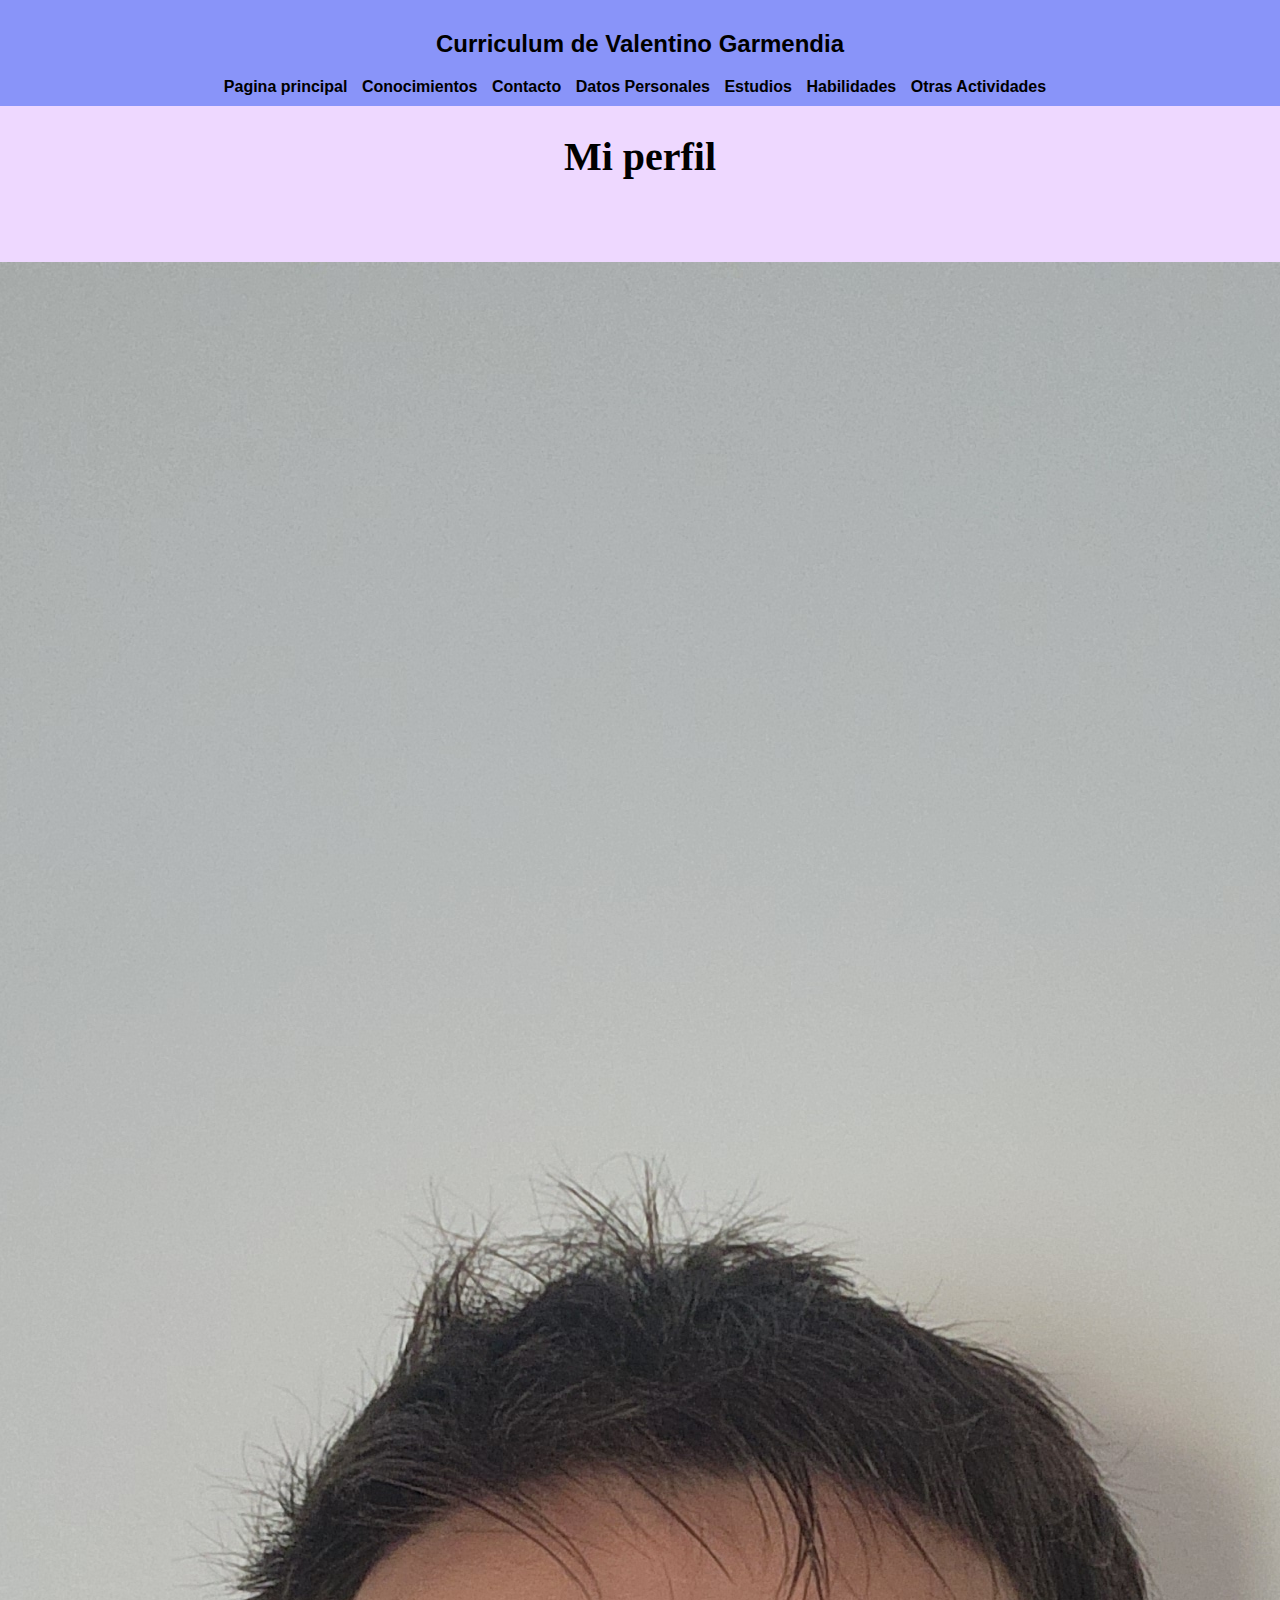
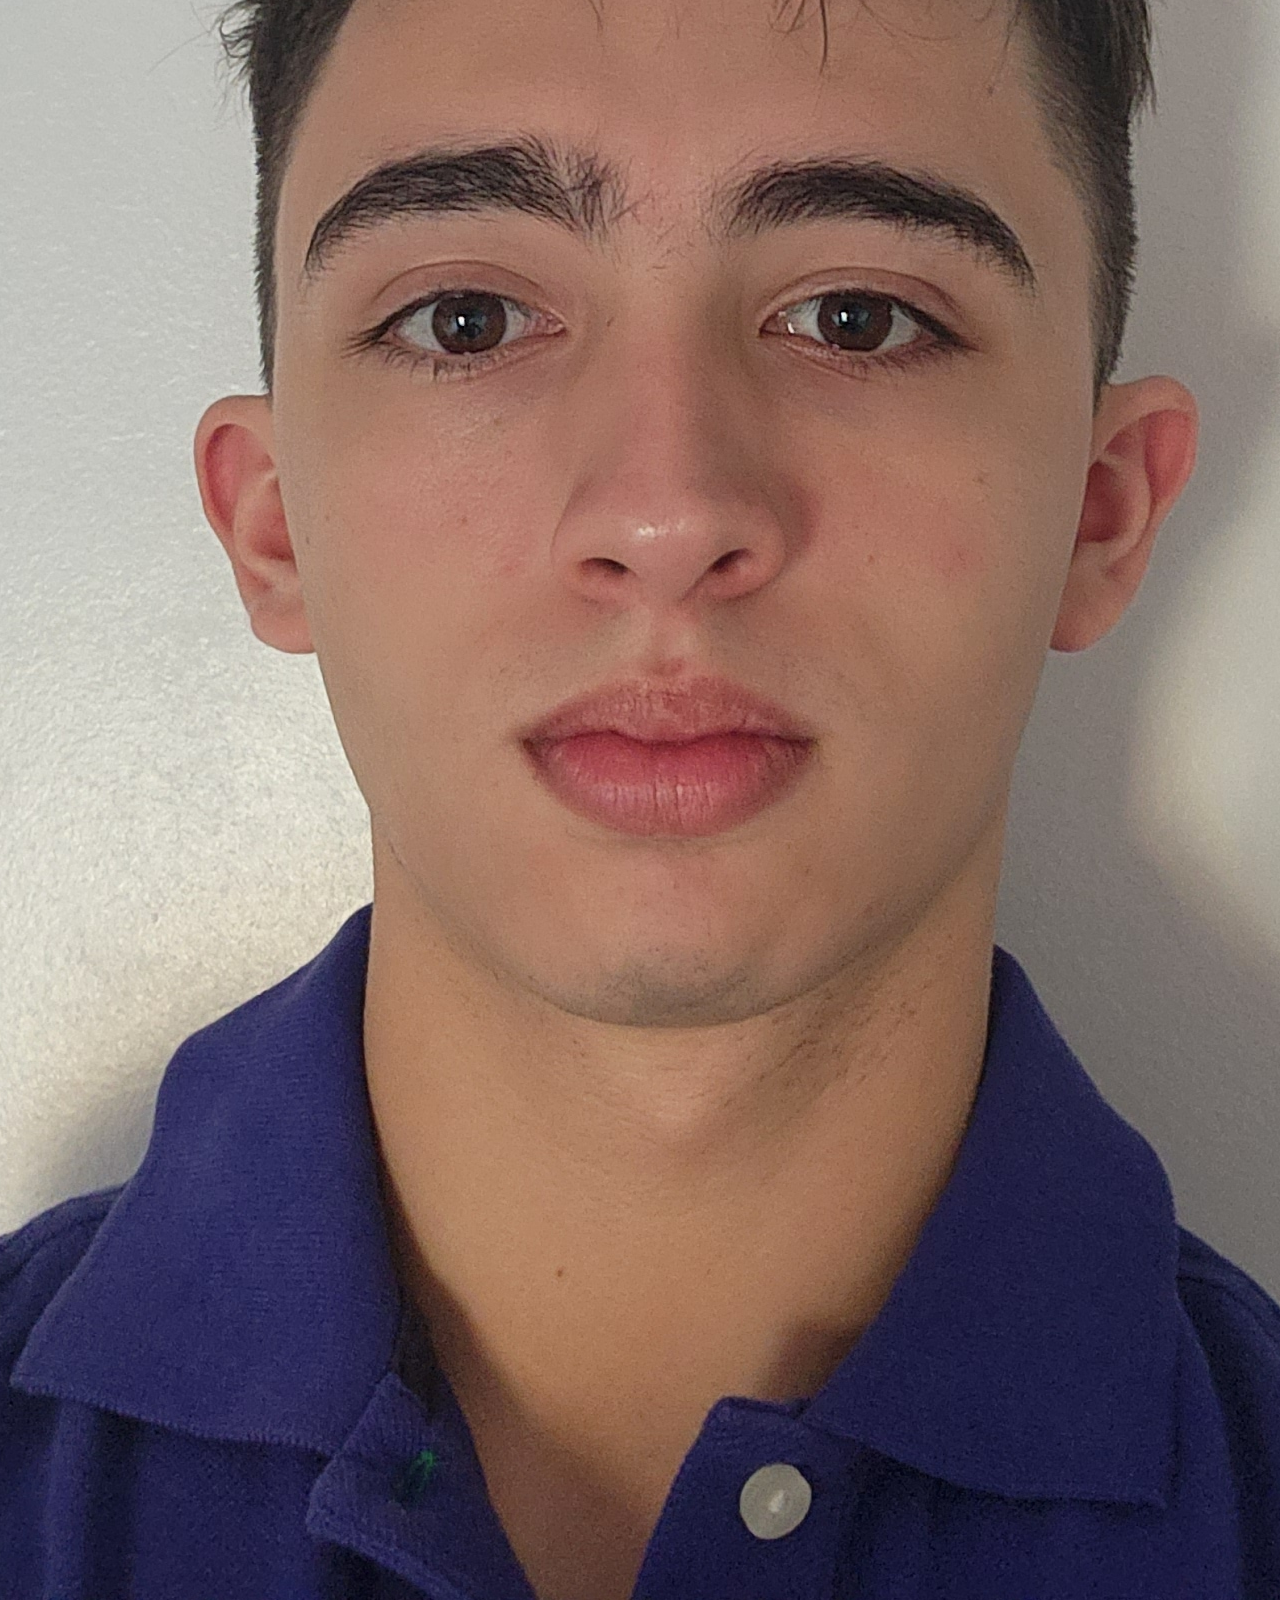
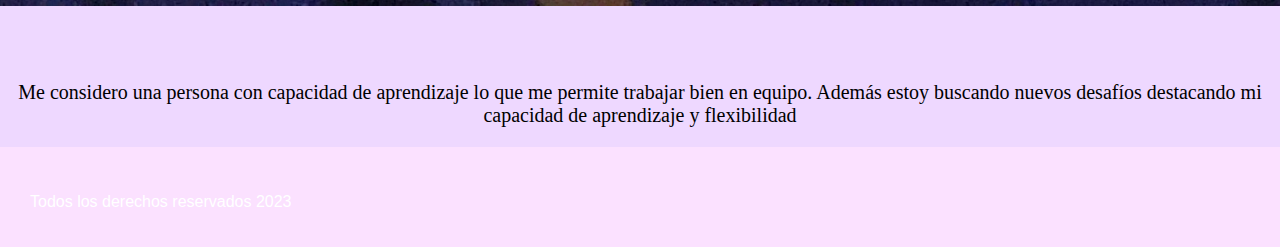
<file: index.html>
<!DOCTYPE html>
<html lang="en">
<head>
    <meta charset="UTF-8">
    <meta http-equiv="X-UA-Compatible" content="IE=edge">
    <meta name="viewport" content="width=device-width, initial-scale=1.0">
    <link rel="stylesheet" href="estilos.css">
    <title>curriculum</title>
</head>
<body>
    <header>
        <a href="index.html" class="logo">
            <h2 class="titulo">Curriculum de Valentino Garmendia</h2>
        </a>
        <nav>
            <a href="index.html" class="nav-link">Pagina principal</a>
            <a href="conocimientos.html" class="nav-link">Conocimientos</a>
            <a href="contacto.html" class="nav-link">Contacto</a>
            <a href="datos.html" class="nav-link">Datos Personales</a>
            <a href="estudios.html" class="nav-link">Estudios</a>
            <a href="habilidades.html" class="nav-link">Habilidades</a>
            <a href="otras.html" class="nav-link">Otras Actividades</a>
        </nav>
    </header>
    <div>
        <div class="text">
            <h1>Mi perfil</h1>
            <div class="contenedortextoimagen2">
                <div >
               <img class="foton" src="Fotocv.jpg" alt="foton">
                </div>
                
            <p class="perfila">
                Me considero una persona con capacidad de aprendizaje lo que me permite trabajar bien en equipo. Además estoy buscando nuevos desafíos destacando mi capacidad de aprendizaje y flexibilidad
            </p>
        </div>
    </div>

    <footer>
        <div >
         <p class=".footer"> Todos los derechos reservados 2023</p>
         <div>
    </footer>
</body>
</html>
</file>
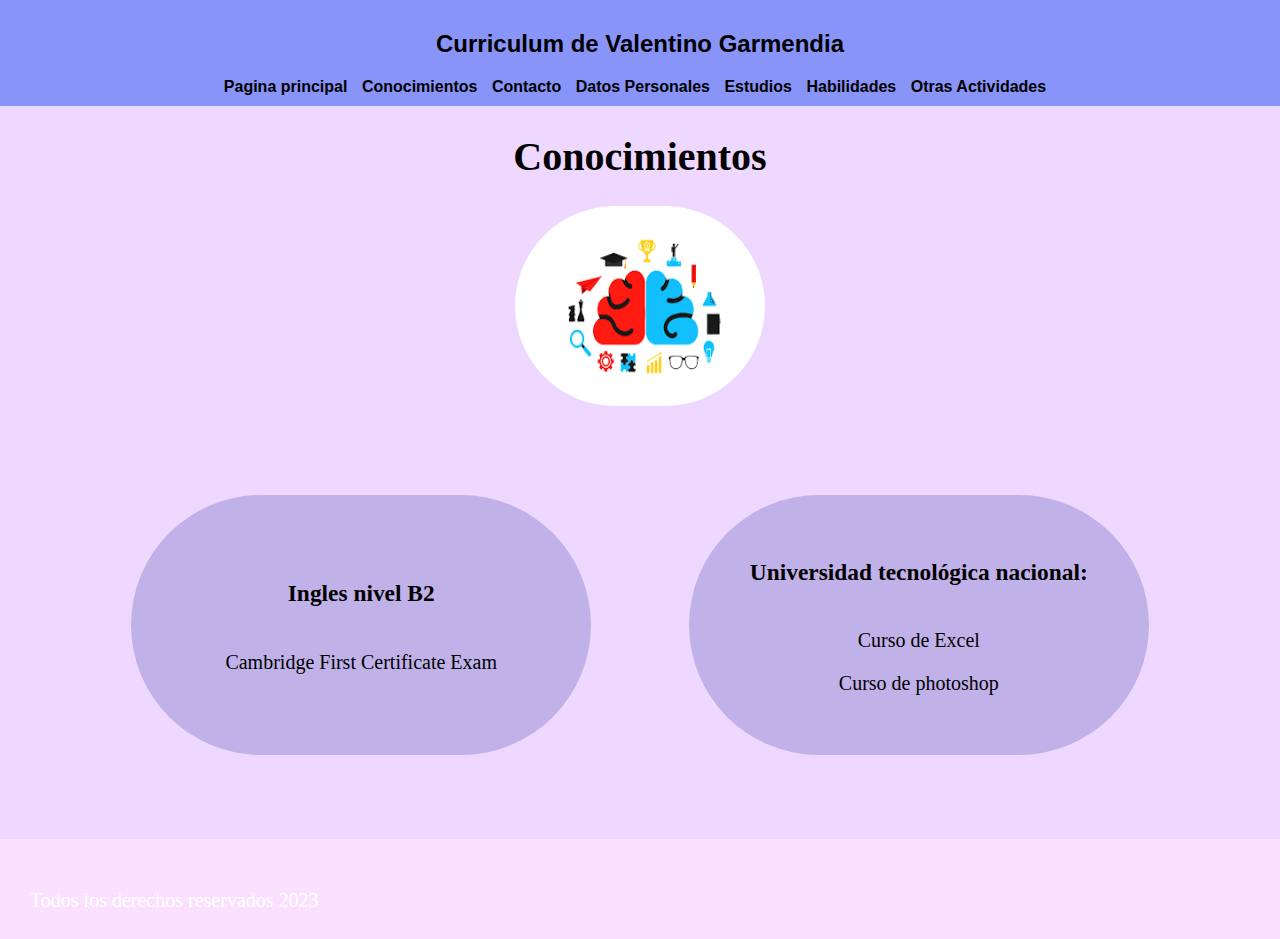
<file: conocimientos.html>
<!DOCTYPE html>
<html lang="en">
<head>
    <meta charset="UTF-8">
    <meta http-equiv="X-UA-Compatible" content="IE=edge">
    <meta name="viewport" content="width=device-width, initial-scale=1.0">
    <link rel="stylesheet" href="estilos.css">
    <title>curriculum</title>
</head>
<body>
    <header>
        <a href="index.html" class="logo">
            <h2 class="titulo">Curriculum de Valentino Garmendia</h2>
        </a>
        <nav>
            <a href="index.html" class="nav-link">Pagina principal</a>
            <a href="conocimientos.html" class="nav-link">Conocimientos</a>
            <a href="contacto.html" class="nav-link">Contacto</a>
            <a href="datos.html" class="nav-link">Datos Personales</a>
            <a href="estudios.html" class="nav-link">Estudios</a>
            <a href="habilidades.html" class="nav-link">Habilidades</a>
            <a href="otras.html" class="nav-link">Otras Actividades</a>
        </nav>
    </header>
   
    <div class="text">
        <h1>Conocimientos</h1> 
        <div class="contenedortextoimagen">
        <div >
       <img class="foto" src="conocimientos.png" alt="foto">
        </div>
        <div class="conocimientos">
            <div class="conocimiento2">
                <h3>Ingles nivel B2</h3>
                <p>Cambridge First Certificate Exam</p>
            </div>

            <div class="conocimiento2">
                <h3>Universidad tecnológica nacional:</h3>
                <div>
                    <p>Curso de Excel</p>
                    <p>Curso de photoshop</p>
                </div>
            </div>   
        </div>
    </div>
         
    <footer>
        <p> Todos los derechos reservados 2023</p>
   </footer>
</body>
</html>
</file>
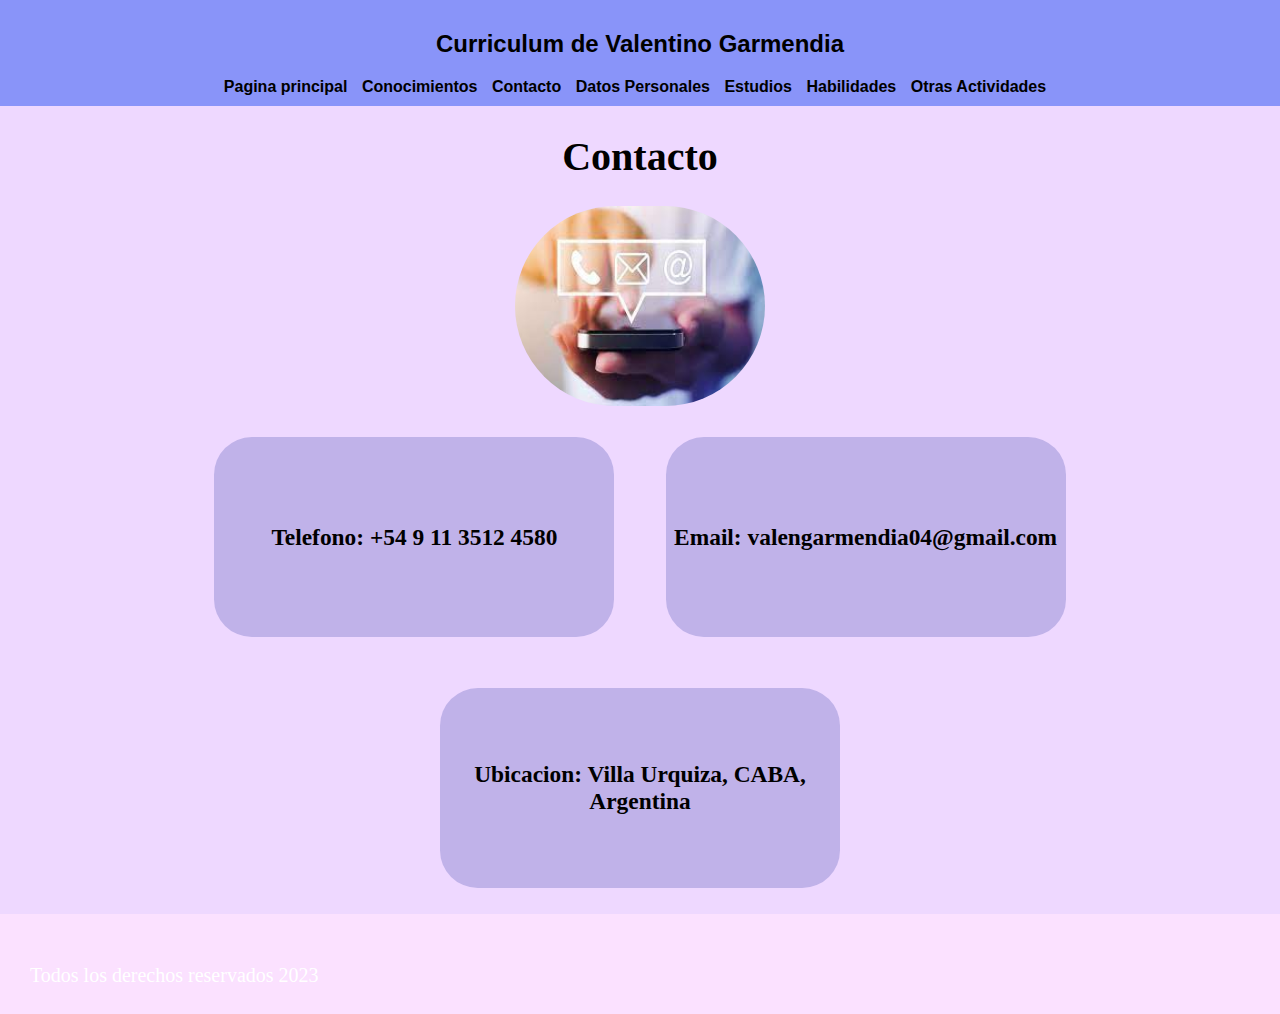
<file: contacto.html>
<!DOCTYPE html>
<html lang="en">
<head>
    <meta charset="UTF-8">
    <meta http-equiv="X-UA-Compatible" content="IE=edge">
    <meta name="viewport" content="width=device-width, initial-scale=1.0">
    <link rel="stylesheet" href="estilos.css">
    <title>curriculum</title>
</head>
<body>
    <header>
        <a href="index.html" class="logo">
            <h2 class="titulo">Curriculum de Valentino Garmendia</h2>
        </a>
        <nav>
            <a href="index.html" class="nav-link">Pagina principal</a>
            <a href="conocimientos.html" class="nav-link">Conocimientos</a>
            <a href="contacto.html" class="nav-link">Contacto</a>
            <a href="datos.html" class="nav-link">Datos Personales</a>
            <a href="estudios.html" class="nav-link">Estudios</a>
            <a href="habilidades.html" class="nav-link">Habilidades</a>
            <a href="otras.html" class="nav-link">Otras Actividades</a>
        </nav>
    </header>

    <div class="text">
        <h1>Contacto</h1>
        <div class="contenedortextoimagen">
        <div>
        <img class="foto" src="contacto.jpeg" alt="foto">
        </div>
        <div class="datos">
            <div class="datos2">  
                <div class="datos3">
                    <h3>Telefono: +54 9 11 3512 4580</h3>
                </div>
                <div class="datos3">
                    <h3>Email: valengarmendia04@gmail.com</h3>
                </div>
                <div class="datos3">
                    <h3>Ubicacion: Villa Urquiza, CABA, Argentina</h3>
                </div>
            </div>
         </div>
    </div>
         
    <footer>
        <p> Todos los derechos reservados 2023</p>
    </footer>
</body>
<html>
</file>
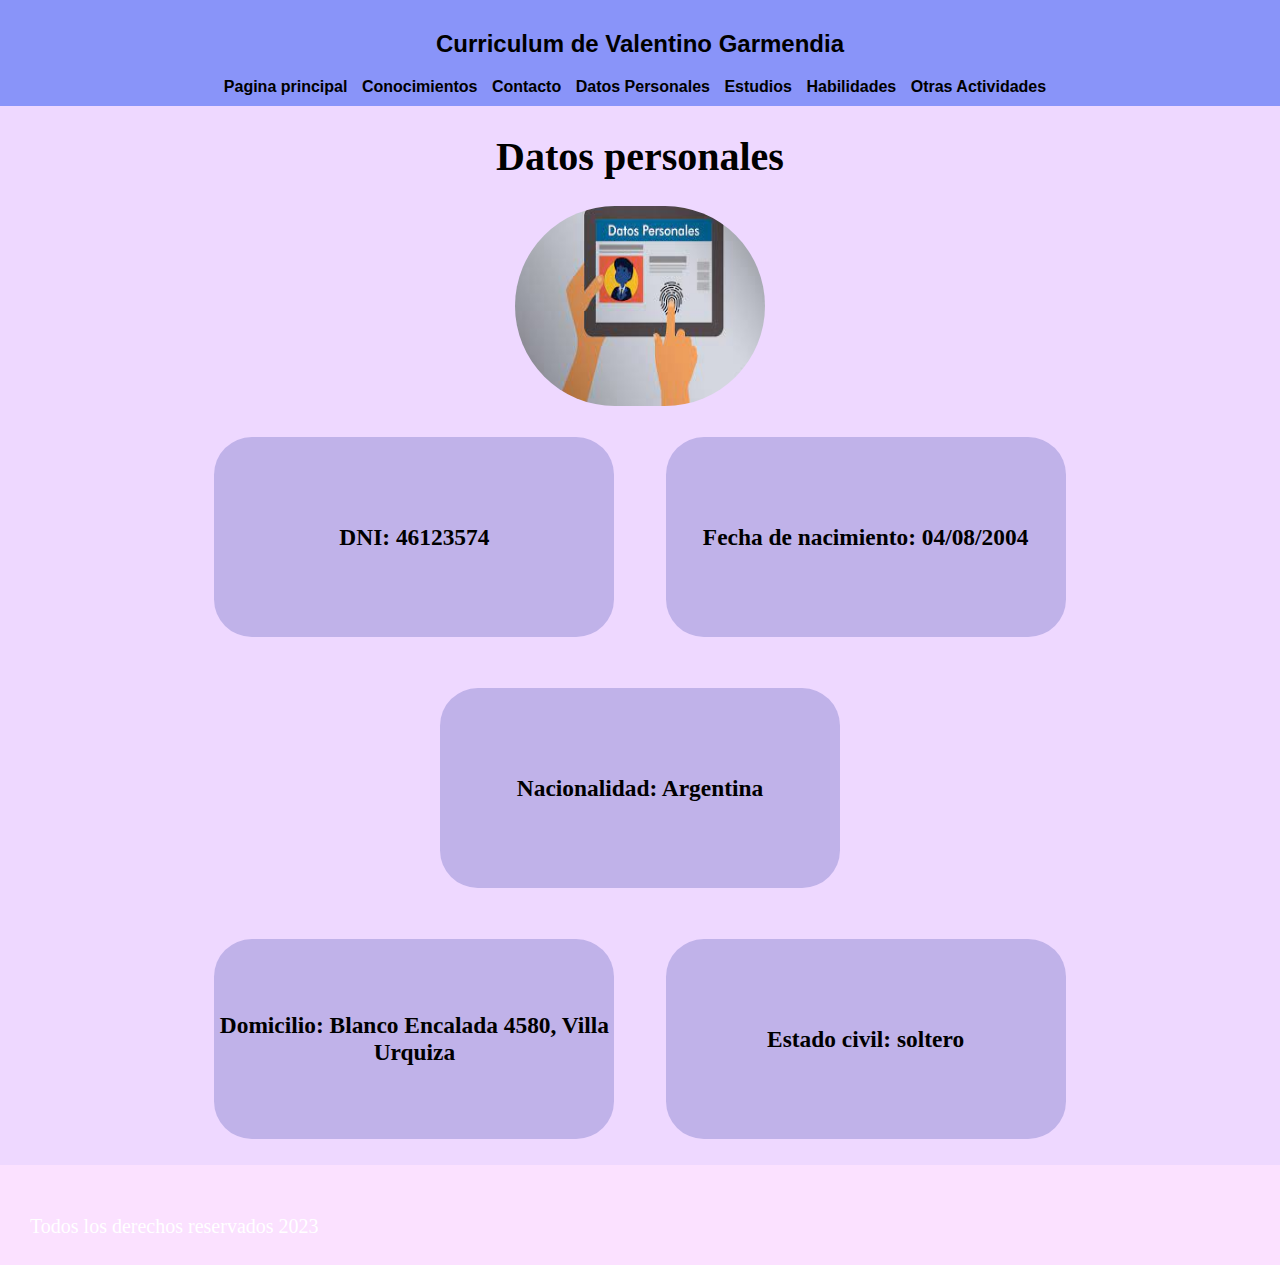
<file: datos.html>
<!DOCTYPE html>
<html lang="en">
<head>
    <meta charset="UTF-8">
    <meta http-equiv="X-UA-Compatible" content="IE=edge">
    <meta name="viewport" content="width=device-width, initial-scale=1.0">
    <link rel="stylesheet" href="estilos.css">
    <title>curriculum</title>
</head>
<body>
    <header>
        <a href="index.html" class="logo">
            <h2 class="titulo">Curriculum de Valentino Garmendia</h2>
        </a>
        <nav>
            <a href="index.html" class="nav-link">Pagina principal</a>
            <a href="conocimientos.html" class="nav-link">Conocimientos</a>
            <a href="contacto.html" class="nav-link">Contacto</a>
            <a href="datos.html" class="nav-link">Datos Personales</a>
            <a href="estudios.html" class="nav-link">Estudios</a>
            <a href="habilidades.html" class="nav-link">Habilidades</a>
            <a href="otras.html" class="nav-link">Otras Actividades</a>
        </nav>
    </header>
    <div class="text">
        <h1>Datos personales</h1>
        <div class="contenedortextoimagen">
            <div >
           <img class="foto" src="datospersonales.jpeg" alt="foto">
            </div>
         <div class="datos">
            <div class="datos2">  
                <div class="datos3">
                    <h3>DNI: 46123574</h3>
                </div>
                <div class="datos3">
                    <h3>Fecha de nacimiento: 04/08/2004</h3>
                </div>
                <div class="datos3">
                    <h3>Nacionalidad: Argentina</h3>
                </div>
            </div>
            <div class="datos2">
                <div class="datos3">
                    <h3>Domicilio: Blanco Encalada 4580, Villa Urquiza</h3>
                </div>
                <div class="datos3">
                <h3>Estado civil: soltero</h3>
                </div>
            </div>
         </div>
    </div>
         
    <footer>
        <p> Todos los derechos reservados 2023</p>
   </footer>
</body>
</file>
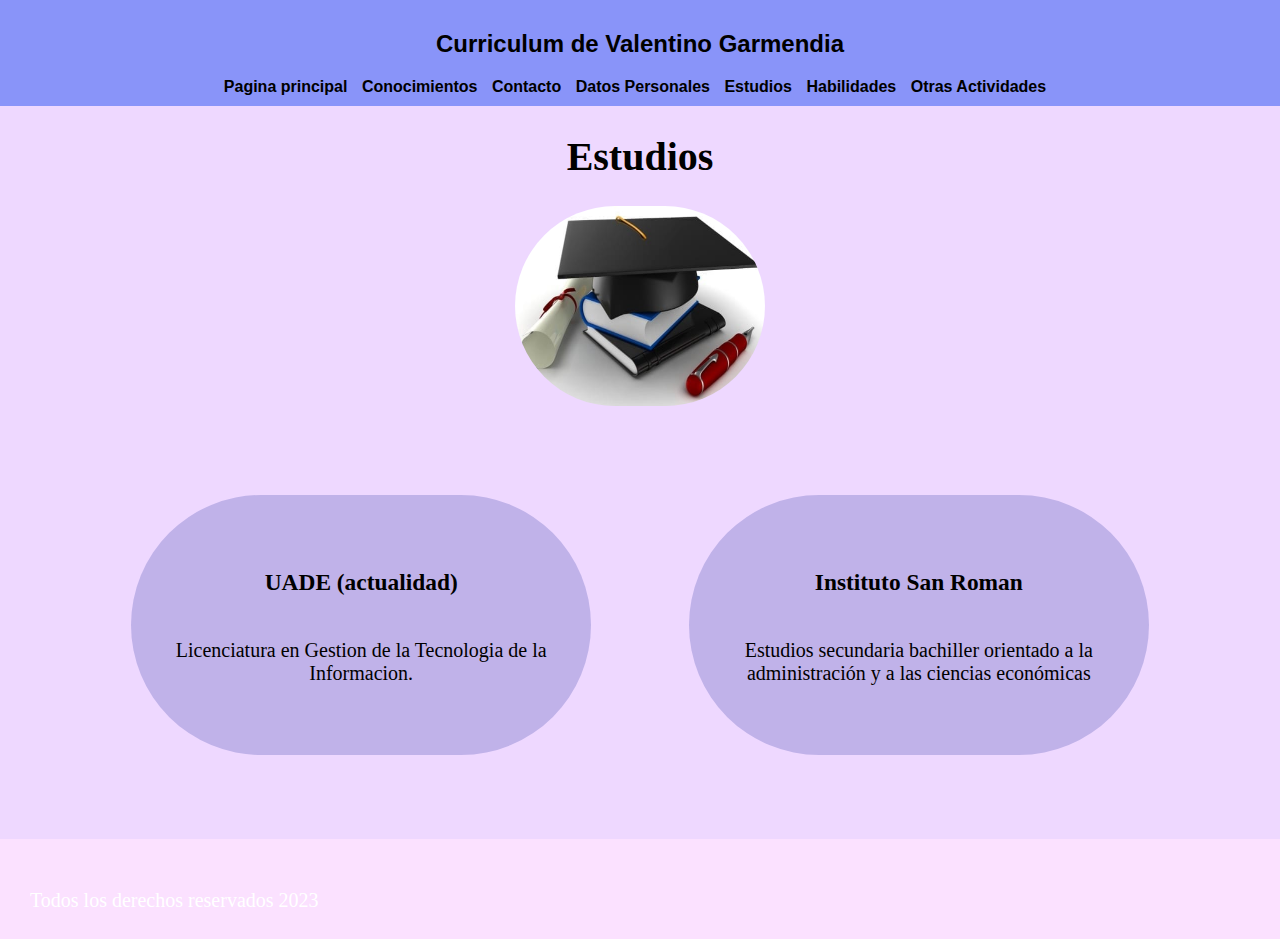
<file: estudios.html>
<!DOCTYPE html>
<html lang="en">
<head>
    <meta charset="UTF-8">
    <meta http-equiv="X-UA-Compatible" content="IE=edge">
    <meta name="viewport" content="width=device-width, initial-scale=1.0">
    <link rel="stylesheet" href="estilos.css">
    <title>curriculum</title>
</head>
<body>
    <header>
        <a href="index.html" class="logo">
            <h2 class="titulo">Curriculum de Valentino Garmendia</h2>
        </a>
        <nav>
            <a href="index.html" class="nav-link">Pagina principal</a>
            <a href="conocimientos.html" class="nav-link">Conocimientos</a>
            <a href="contacto.html" class="nav-link">Contacto</a>
            <a href="datos.html" class="nav-link">Datos Personales</a>
            <a href="estudios.html" class="nav-link">Estudios</a>
            <a href="habilidades.html" class="nav-link">Habilidades</a>
            <a href="otras.html" class="nav-link">Otras Actividades</a>
        </nav>
    </header>
    <div class="text">
        <h1>Estudios</h1>
        <div class="contenedortextoimagen">
            <div >
           <img class="foto" src="estudios.jpg" alt="foto">
            </div>
        <div class="conocimientos">
            <div class="conocimiento2">
                <h3>UADE (actualidad)</h3>
                <p>Licenciatura en Gestion de la Tecnologia de la Informacion.</p>
            </div>
            <div class="conocimiento2">
                <h3>Instituto San Roman</h3>
                <p>Estudios secundaria bachiller orientado a la administración y a las ciencias económicas</p>
            </div>
        </div>
    </div>
         
    <footer>
        <p> Todos los derechos reservados 2023</p>
   </footer>
</body>
</html>
</file>
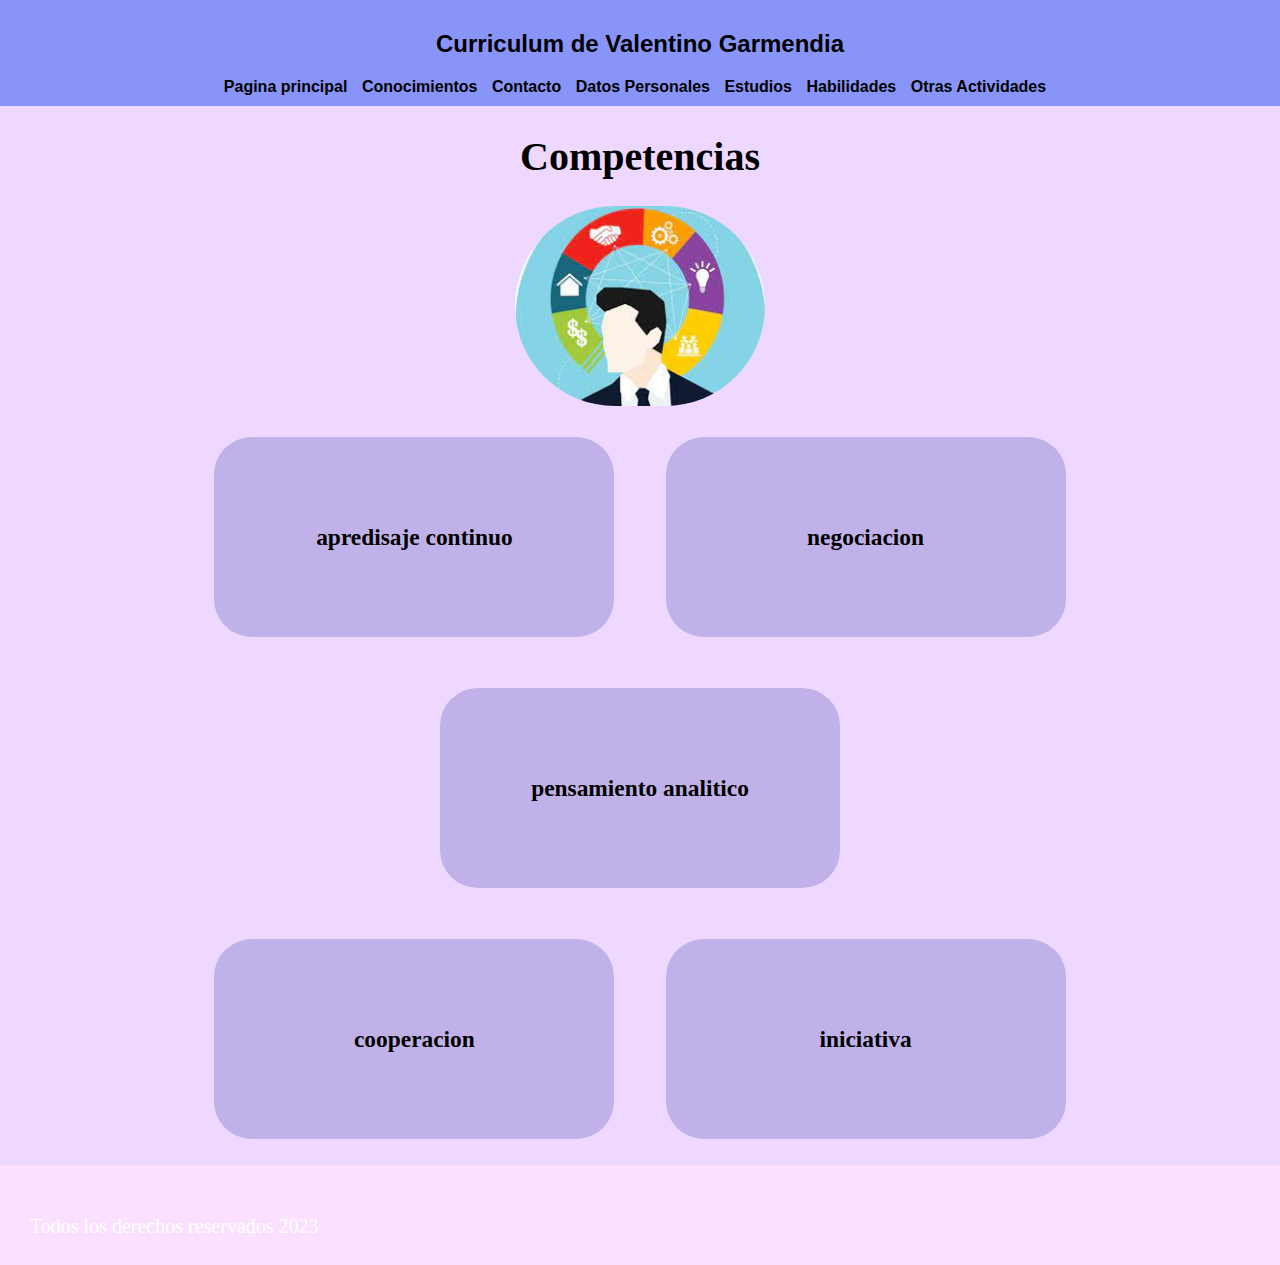
<file: habilidades.html>
<!DOCTYPE html>
<html lang="en">
<head>
    <meta charset="UTF-8">
    <meta http-equiv="X-UA-Compatible" content="IE=edge">
    <meta name="viewport" content="width=device-width, initial-scale=1.0">
    <link rel="stylesheet" href="estilos.css">
    <title>curriculum</title>
</head>
<body>
    <header>
        <a href="index.html" class="logo">
            <h2 class="titulo">Curriculum de Valentino Garmendia</h2>
        </a>
        <nav>
            <a href="index.html" class="nav-link">Pagina principal</a>
            <a href="conocimientos.html" class="nav-link">Conocimientos</a>
            <a href="contacto.html" class="nav-link">Contacto</a>
            <a href="datos.html" class="nav-link">Datos Personales</a>
            <a href="estudios.html" class="nav-link">Estudios</a>
            <a href="habilidades.html" class="nav-link">Habilidades</a>
            <a href="otras.html" class="nav-link">Otras Actividades</a>
        </nav>
    </header>
    <div class="text">
        <h1>Competencias</h1>
        <div class="contenedortextoimagen">
            <div >
           <img class="foto" src="habilidades.jpeg" alt="foto">
            </div>
         <div class="datos">
            <div class="datos2">  
                <div class="datos3">
                    <h3>apredisaje continuo</h3>
                </div>
                <div class="datos3">
                    <h3>negociacion</h3>
                </div>
                <div class="datos3">
                    <h3>pensamiento analitico</h3>
                </div>
            </div>
            <div class="datos2">
                <div class="datos3">
                    <h3>cooperacion</h3>
                </div>
                <div class="datos3">
                <h3>iniciativa</h3>
                </div>
            </div>
         </div>
    </div>
         
    <footer>
        <p> Todos los derechos reservados 2023</p>
    </footer>
    </body>
</file>
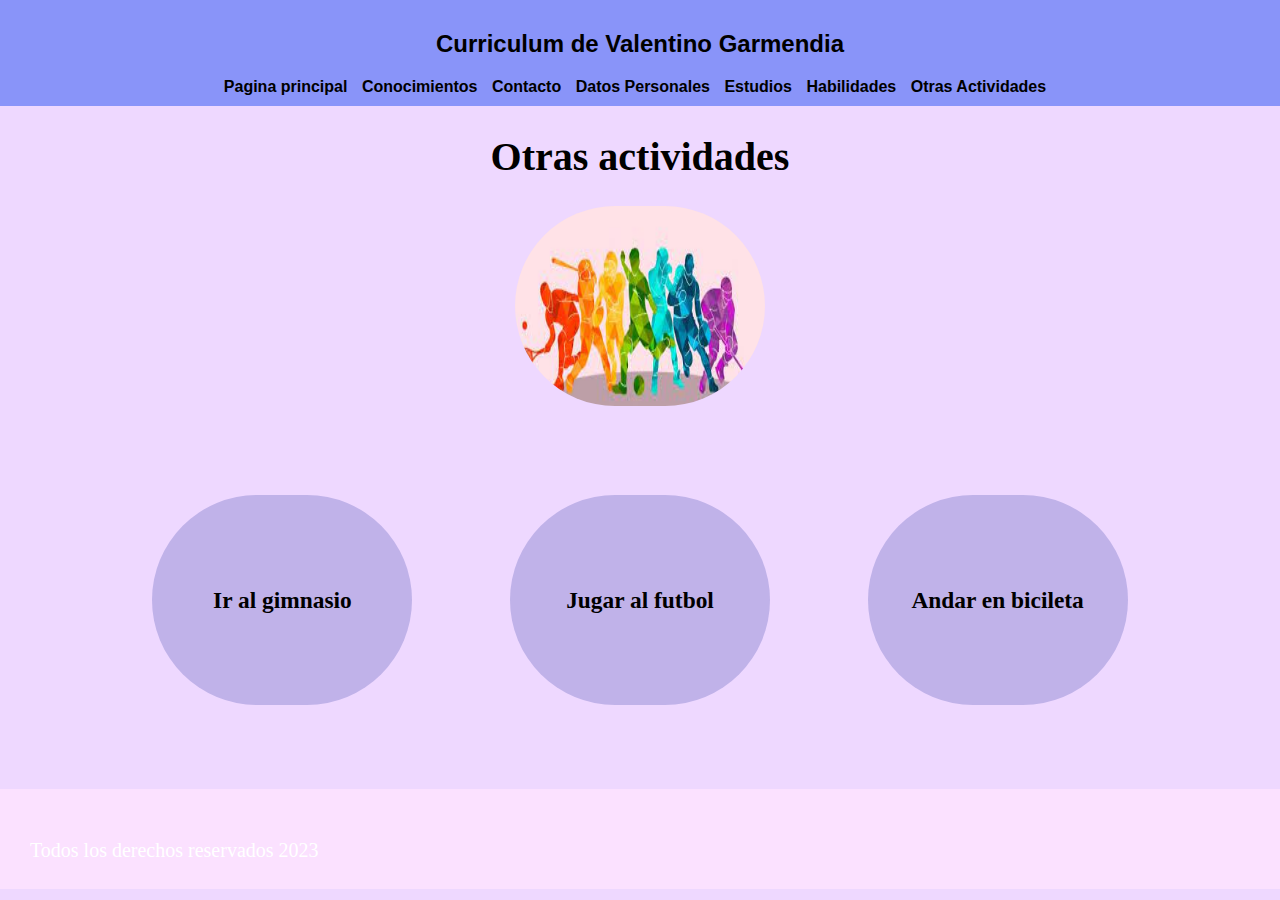
<file: otras.html>
<!DOCTYPE html>
<html lang="en">
<head>
    <meta charset="UTF-8">
    <meta http-equiv="X-UA-Compatible" content="IE=edge">
    <meta name="viewport" content="width=device-width, initial-scale=1.0">
    <link rel="stylesheet" href="estilos.css">
    <title>curriculum</title>
</head>
<body>
    <header>
        <a href="index.html" class="logo">
            <h2 class="titulo">Curriculum de Valentino Garmendia</h2>
        </a>
        <nav>
            <a href="index.html" class="nav-link">Pagina principal</a>
            <a href="conocimientos.html" class="nav-link">Conocimientos</a>
            <a href="contacto.html" class="nav-link">Contacto</a>
            <a href="datos.html" class="nav-link">Datos Personales</a>
            <a href="estudios.html" class="nav-link">Estudios</a>
            <a href="habilidades.html" class="nav-link">Habilidades</a>
            <a href="otras.html" class="nav-link">Otras Actividades</a>
        </nav>
    </header>
    <div class="text">
        <h1>Otras actividades</h1>
        <div class="contenedortextoimagen">
        <div >
       <img class="foto" src="deporte.jpeg" alt="foto">
        </div>
    <div class="conocimientos">
        <div class="textootras">
            <h3>Ir al gimnasio</h3>
        </div>

        <div class="textootras">
            <h3>Jugar al futbol</h3>
        </div>

        <div class="textootras">
        <h3>Andar en bicileta</hh3>
    </div>
    </div>
    </div>
   
     
    <footer>
        <p> Todos los derechos reservados 2023</p>
   </footer>
</body>
</html>
</file>
<file: estilos.css>
body{
    background-color: #EED8FF;
    font-family: sans-serif;
    margin: 0;
    color: #ffffff;
}
a{
    text-decoration: none;
    color: #000000;
    text-align: center;
}
header{
    display: flex;
    flex-direction: column;
    min-height: 50px;
    background-color: #8994F9;
    align-items: center;
    padding: 10px;
}
.logo{
    display: flex;
    align-items: center;
}
nav a{
    font-weight: 600;
    margin-right: 10px;
    text-align: center;
    justify-content: center;
}
nav a:hover{
    color: #ffffff;
}



footer{
    background: #FBE1FF;
    height: 100px;
    width: 100%;
    bottom: 0;
    position: static;
    color: white;
    text-align: start;
    padding: 30px;
    box-sizing: border-box;
}
.text{
    display: flex;
    flex-direction: column;
    text-align: center;
    justify-content: center;
    color: #000000;
    font-family:Georgia, 'Times New Roman', Times, serif;
    font-size: 20px;
}


.perfil{
    color: #000000;
    width: 50%;
    height: 200px;
    padding: 20px;
    box-sizing: content-box;
    border-radius: 1cm;

    text-align: center;
    display: flex;
    flex-direction: column;
    justify-content: center;
    background: #C0B2E9;
}
.foton{
    margin: 2.5%;
    display: flex;
    justify-content: center;
    align-items: center;
}
.foto{
    width: 250px;
    height: 200px;
    left: 100px;
    top: 261px;
    border-radius: 130px;
    justify-content: center;
    align-items: center;
}


.conocimientos{
    display: flex;
    justify-content: center;
    flex-wrap: wrap;
    padding: 5%;
    gap: 5%;
}
.conocimiento2{
    color: #000000;
    width: 400px;
    height: 200px;
    padding: 30px;
    border-radius: 8cm;
    margin: 20px;


    text-align: center;
    display: flex;
    flex-direction: column;
    justify-content: center;
    background: #C0B2E9;
}


.contacto{
    color: #000000;
    width: 100%;
    height: 200px;
    padding: 20px;
    box-sizing: border-box;
    border-radius: 1cm;

    text-align: center;
    display: flex;
    flex-direction: column;
    justify-content: center;
    background: #C0B2E9;
}
.contacto2{
    color: #000000;
    margin: 2%;
    height: 5%;
    width: 90%;
    text-align: center;
    background-color: #C0B2E9;
    display: flex;
    flex-direction: column;
    align-items: center;
    justify-content: center;
    padding-left: 5%;
    padding-right: 5%;
}

.datos{
    display: flex;
    flex-direction: column;
    align-items: center;
    height: 100%;
    border-radius: 1cm;
}
.datos2{
    display: flex;
    align-items: center;
    justify-content: center;
    flex-wrap: wrap;
    width: 100%;
    padding-left: 1%;
    padding-right: 1%;
    border-radius: 1cm;
}
.datos3{
    color: #000000;
    display: flex;
    justify-content: center;
    align-items: center;
    text-align: center;
    margin: 2%;
    height: 200px;
    width: 400px;
    background-color: #C0B2E9;
    border-radius: 1cm;
}

.contenedortextoimagen2{
    display: flex;
    align-items: center;
    flex-direction: column;
}

.textootras{
    color: #000000;
    width: 200px;
    height: 150px;
    padding: 30px;
    border-radius: 8cm;
    margin: 20px;


    text-align: center;
    display: flex;
    flex-direction: column;
    justify-content: center;
    background: #C0B2E9;
}
</file>
